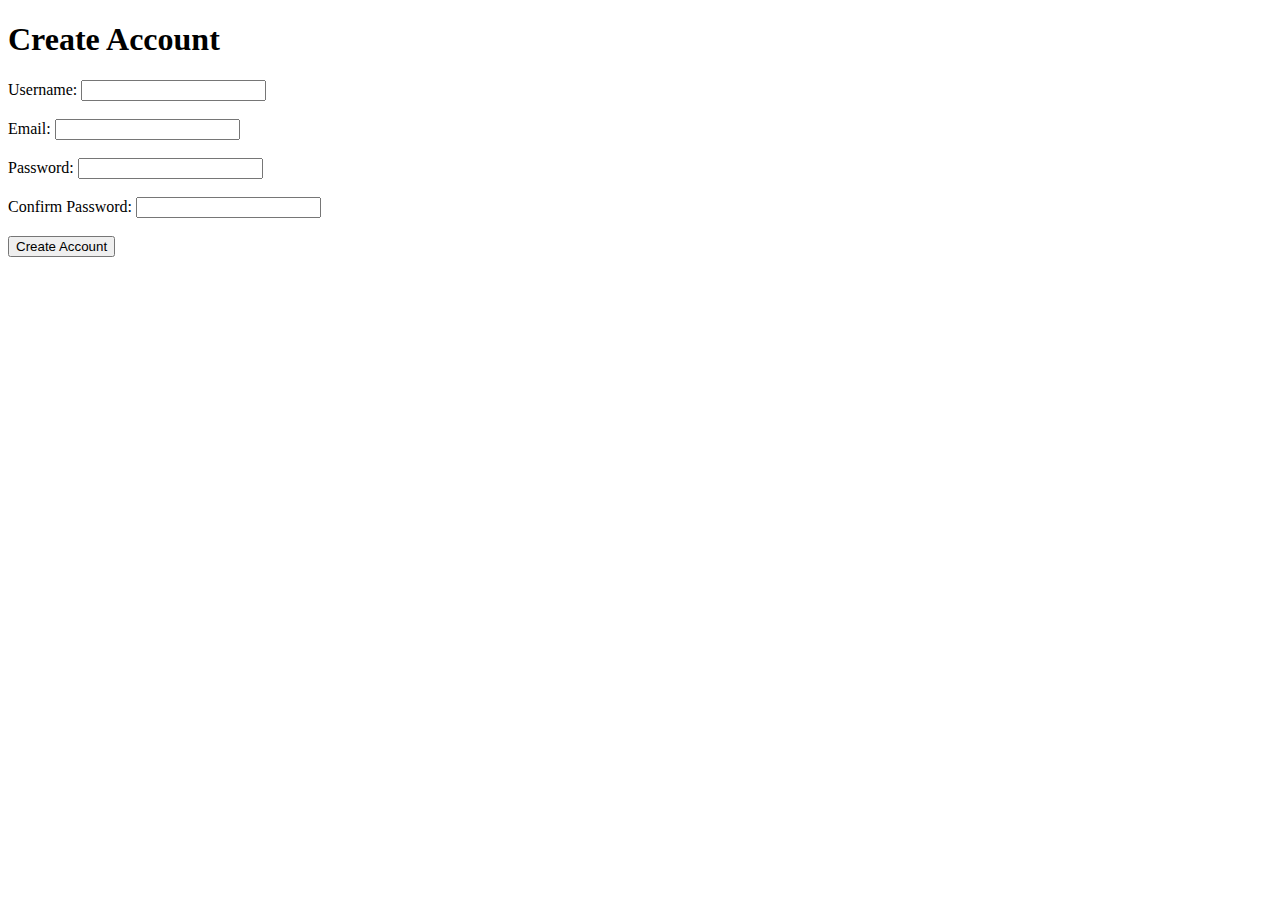
<file: src/main/resources/templates/createPlayer.html>
<!DOCTYPE html>
<html xmlns:th="http://www.thymeleaf.org" lang="en">
<head>
    <meta charset="UTF-8">
    <meta name="viewport" content="width=device-width, initial-scale=1.0">
    <title>Create Account</title>
</head>
<body>
    <h1>Create Account</h1>
    <form th:action="@{/createAccount}" th:method="post">
        <label for="username">Username:</label>
        <input type="text" id="username" name="username" required>
        <br><br>
        
        <label for="email">Email:</label>
        <input type="email" id="email" name="email" required>
        <br><br>
        
        <label for="password">Password:</label>
        <input type="password" id="password" name="password" required>
        <br><br>
        
        <label for="confirmPassword">Confirm Password:</label>
        <input type="password" id="confirmPassword" name="confirmPassword" required>
        <br><br>
        
        <button type="submit">Create Account</button>
    </form>
</body>
</html>
</file>
